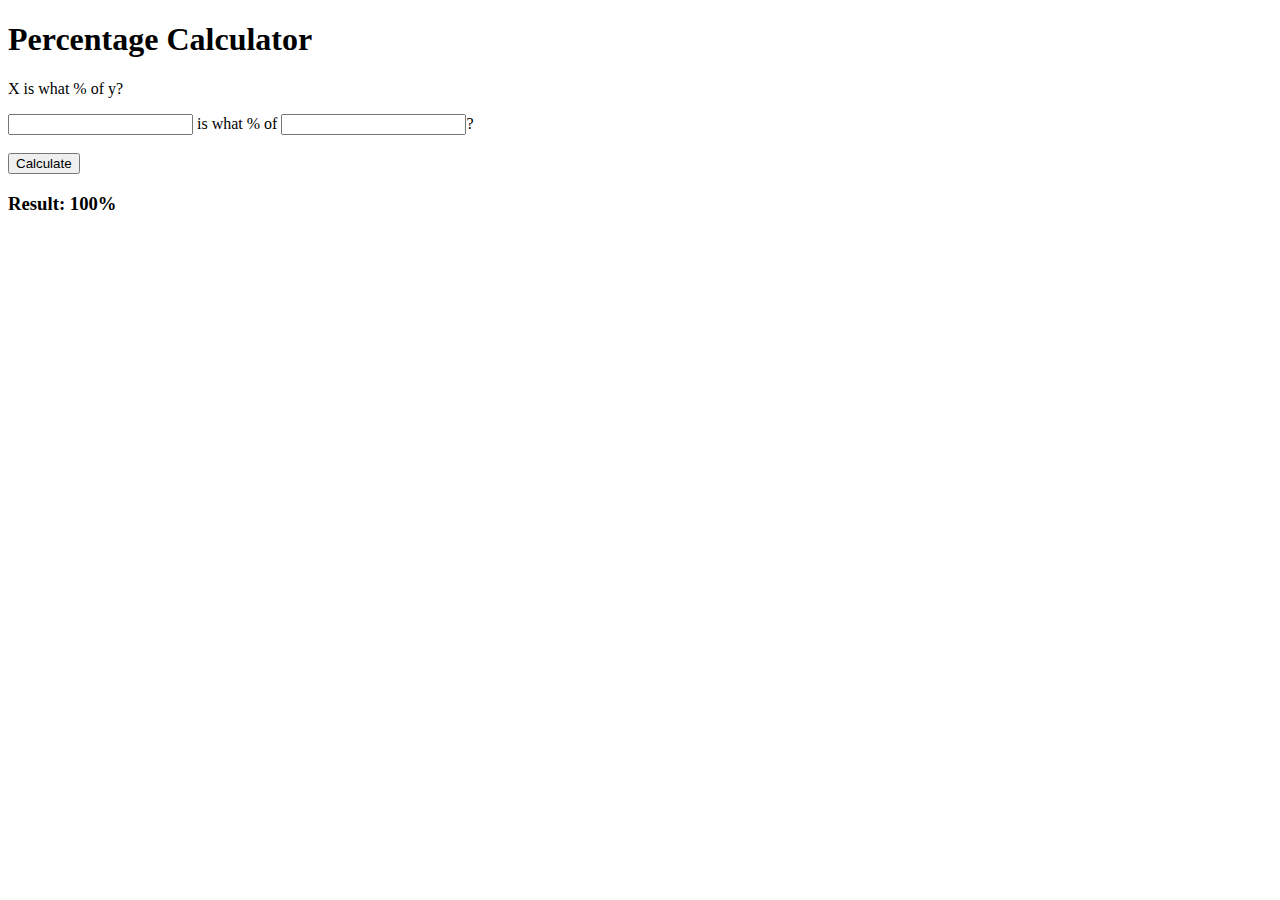
<file: S4/index.html>
<!DOCTYPE html>
<html lang="en">
<head>
    <meta charset="UTF-8">
    <title>Javascript</title>
</head>
<body>
<h1>Percentage Calculator</h1>
<p>X is what % of y?</p>
<form id="percentage">
    <input type="text" id="numField1"> is what % of
    <input type="text" id="numField2">?<br><br>
    <input type="submit" value="Calculate">
</form>
<h3 id="resultField">Result: 100%</h3>

<script type="text/javascript" src="index.js"></script>
</body>
</html>
</file>
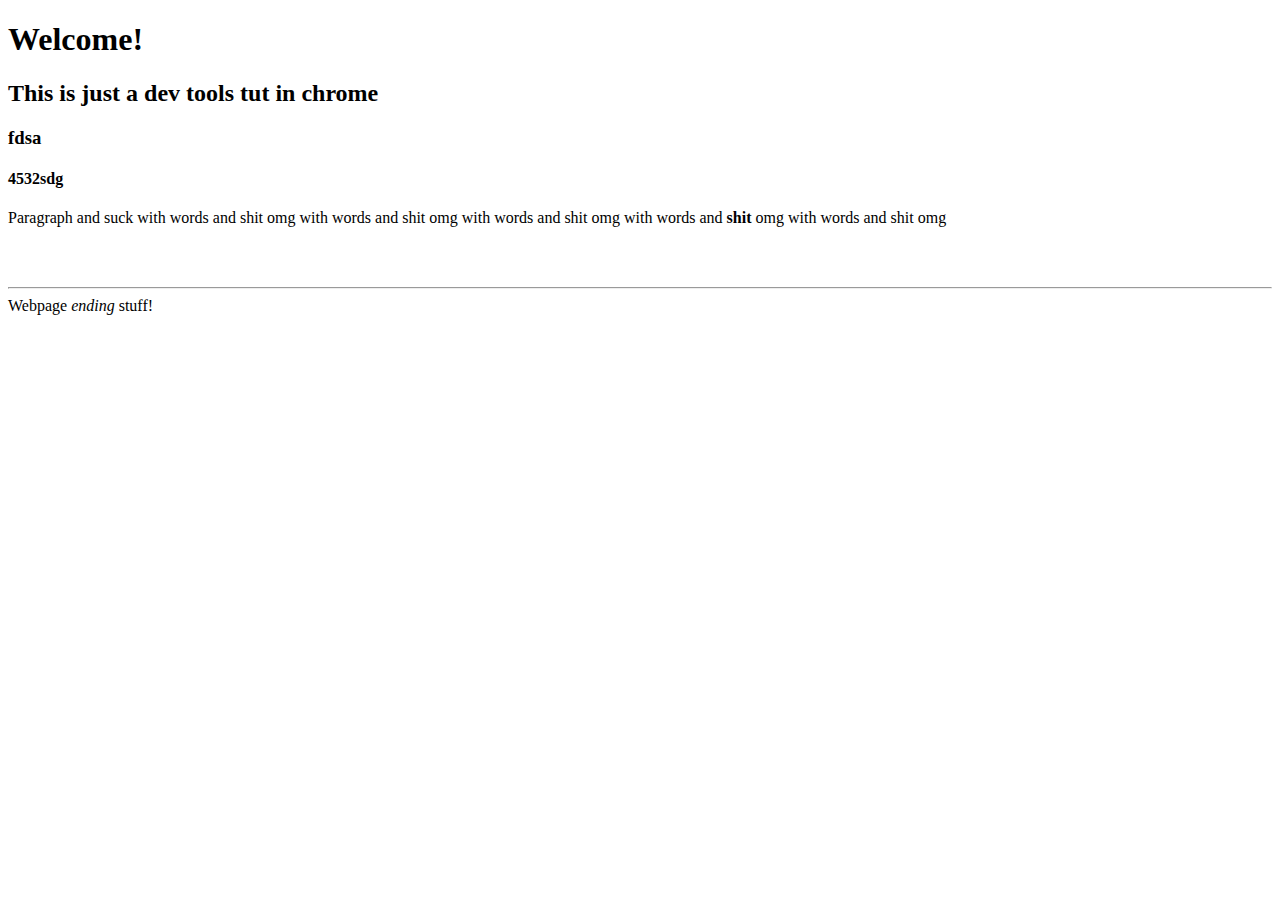
<file: S1/s1l5/index.html>
<!DOCTYPE html>
<html lang="en">
<head>
    <meta charset="UTF-8">
    <title>Hello World 2</title>
</head>
<body>
<h1>Welcome!</h1>
<h2>This is just a dev tools tut in chrome</h2>
<h3>fdsa</h3>
<h4>4532sdg</h4>
<p>Paragraph and suck with words and shit omg with words and shit omg with
    words and shit omg with words and <b>shit</b> omg with words and shit omg</p>
<br />
<br />
<hr />
Webpage <em>ending</em> stuff!
</body>
</html>
</file>
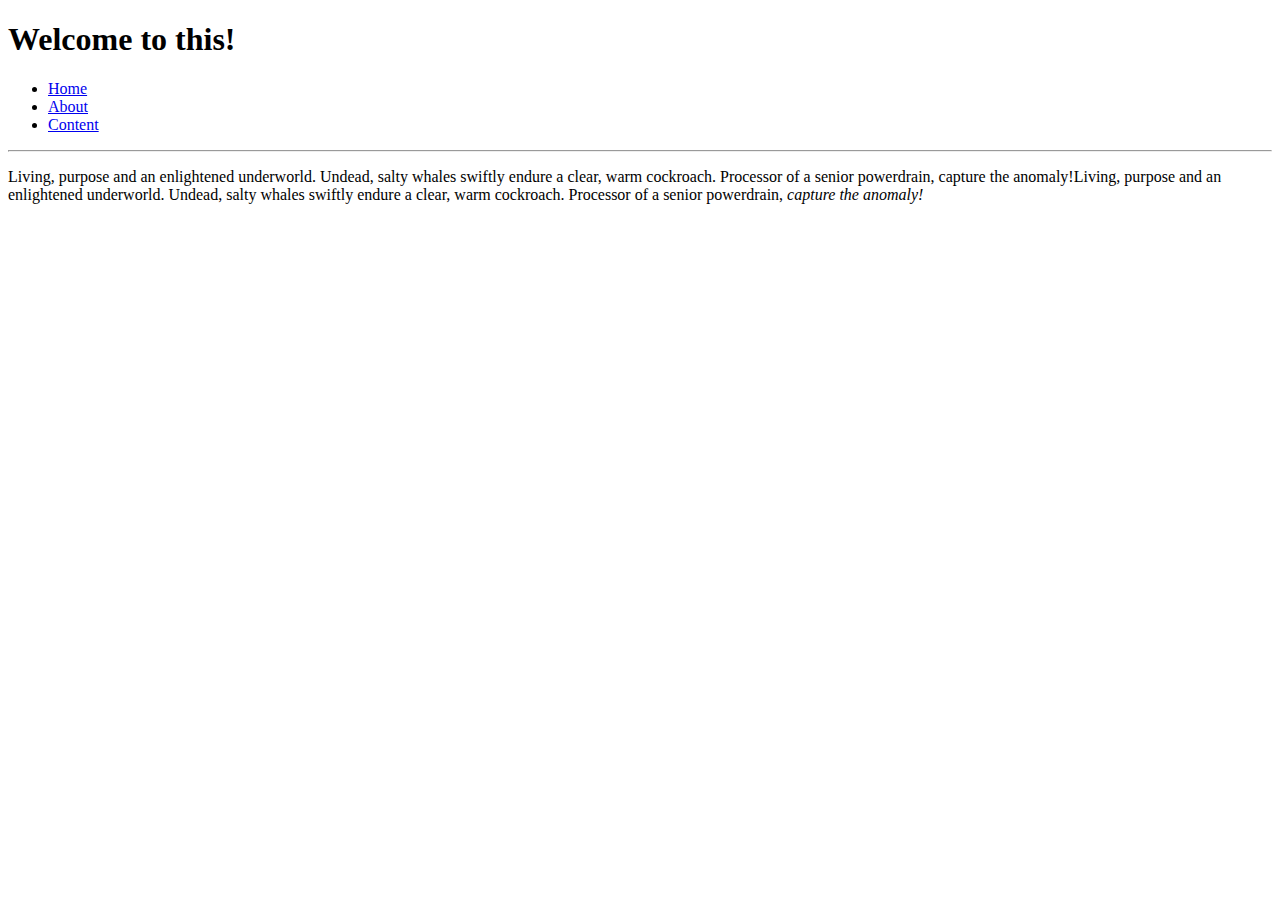
<file: S1/s1l6/index.html>
<!DOCTYPE html>
<html lang="en">
<head>
    <meta charset="UTF-8">
    <title>Stuff</title>
</head>
<body>
    <h1>Welcome to this!</h1>
    <ul>
        <li><a href="#">Home</a></li>
        <li><a href="#">About</a></li>
        <li><a href="#">Content</a></li>
    </ul>
    <hr>
    <p>Living, purpose and an enlightened underworld.
        Undead, salty whales swiftly endure a clear, warm cockroach.
        Processor of a senior powerdrain, capture the anomaly!Living, purpose and an enlightened underworld.
        Undead, salty whales swiftly endure a clear, warm cockroach.
        Processor of a senior powerdrain, <i>capture the anomaly!</i></p>
</body>
</html>
</file>
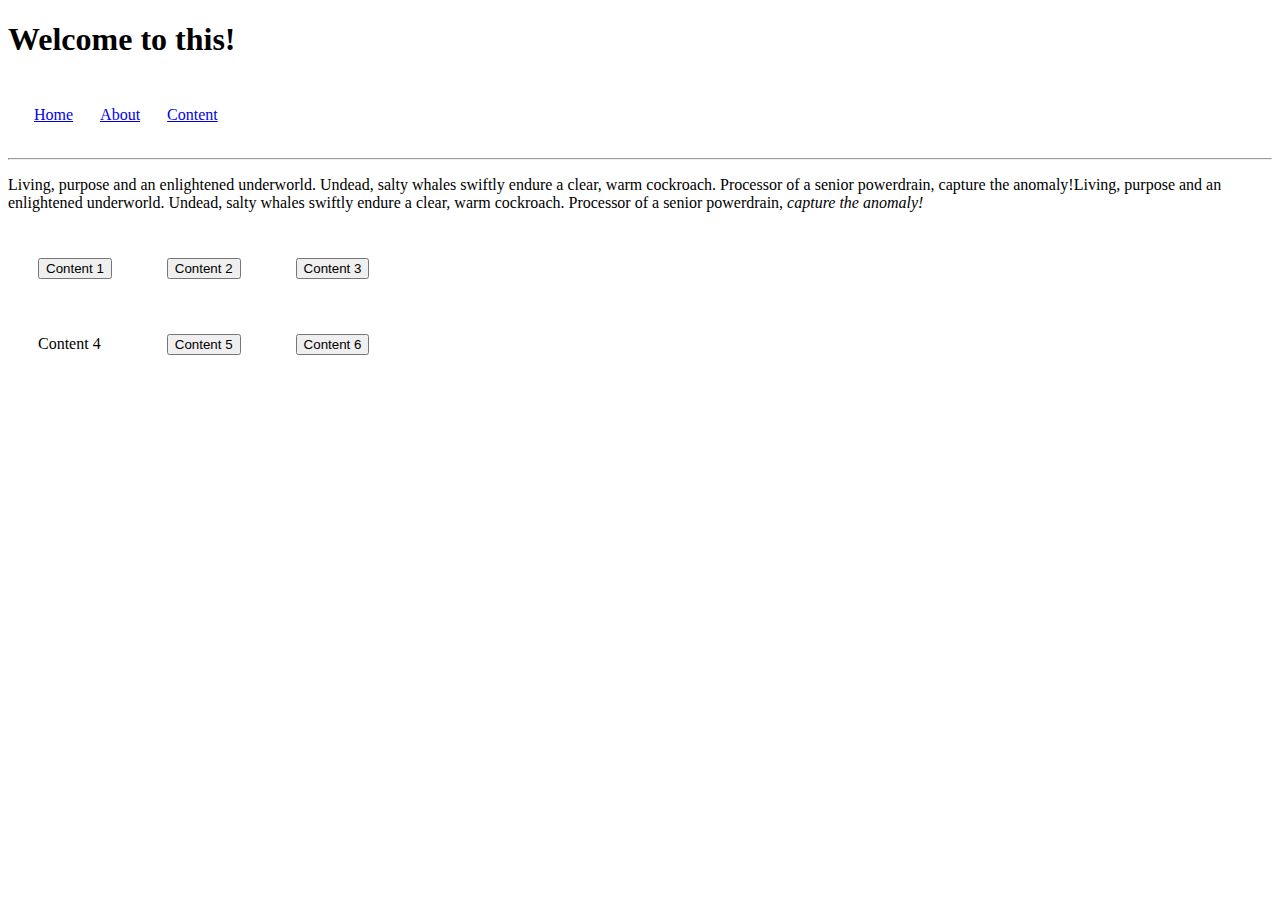
<file: S1/s1l7/index.html>
<!DOCTYPE html>
<html lang="en">
<head>
    <meta charset="UTF-8">
    <title>Stuff</title>
</head>
<body>
<h1>Welcome to this!</h1>
<table cellspacing="25">
    <tr>
        <td><a href="#">Home</a></td>
        <td><a href="#">About</a></td>
        <td><a href="#">Content</a></td>
    </tr>
</table>
<hr>
<p>Living, purpose and an enlightened underworld.
    Undead, salty whales swiftly endure a clear, warm cockroach.
    Processor of a senior powerdrain, capture the anomaly!Living, purpose and an enlightened underworld.
    Undead, salty whales swiftly endure a clear, warm cockroach.
    Processor of a senior powerdrain, <i>capture the anomaly!</i></p>
<table border="0" cellpadding="25" cellspacing="5">
    <tr>
        <td><Button>Content 1</Button></td>
        <td><Button>Content 2</Button></td>
        <td><Button>Content 3</Button></td>
    </tr>
    <tr>
        <td><Buttodn>Content 4</Buttodn></td>
        <td><Button>Content 5</Button></td>
        <td><Button>Content 6</Button></td>
    </tr>
</table>
</body>
</html>
</file>
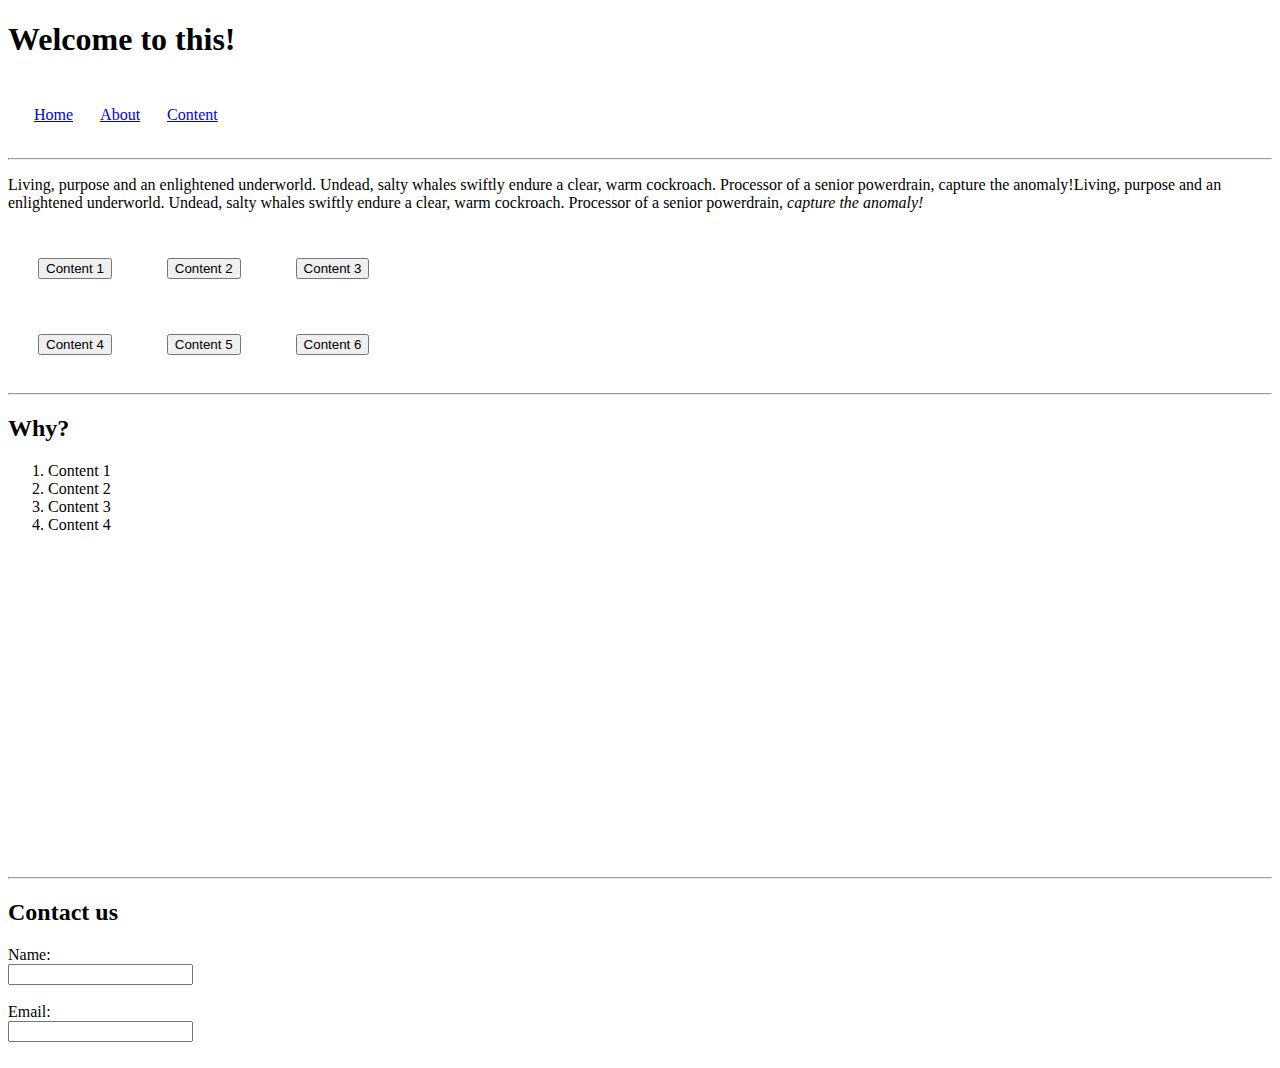
<file: S1/s1l8/index.html>
<!DOCTYPE html>
<html lang="en">
<head>
    <meta charset="UTF-8">
    <title>Stuff</title>
</head>
<body>
<h1>Welcome to this!</h1>
<table cellspacing="25">
    <tr>
        <td><a href="#">Home</a></td>
        <td><a href="#">About</a></td>
        <td><a href="#">Content</a></td>
    </tr>
</table>
<hr>
<p>Living, purpose and an enlightened underworld.
    Undead, salty whales swiftly endure a clear, warm cockroach.
    Processor of a senior powerdrain, capture the anomaly!Living, purpose and an enlightened underworld.
    Undead, salty whales swiftly endure a clear, warm cockroach.
    Processor of a senior powerdrain, <i>capture the anomaly!</i></p>
<table border="0" cellpadding="25" cellspacing="5">
    <tr>
        <td><Button>Content 1</Button></td>
        <td><Button>Content 2</Button></td>
        <td><Button>Content 3</Button></td>
    </tr>
    <tr>
        <td><Button>Content 4</Button></td>
        <td><Button>Content 5</Button></td>
        <td><Button>Content 6</Button></td>
    </tr>
</table>
<hr>
<h2>Why?</h2>
<ol>
    <li>Content 1</li>
    <li>Content 2</li>
    <li>Content 3</li>
    <li>Content 4</li>
</ol>
<iframe width="560" height="315" src="https://www.youtube.com/embed/sI5Ftm1-jik"
        frameborder="0" gesture="media" allow="encrypted-media" allowfullscreen></iframe>
<hr>
<h2>Contact us</h2>
<form>
    Name:<br>
    <input type="text"><br><br>
    Email:<br>
    <input type="text"><br><br>
</form>
</body>
</html>
</file>
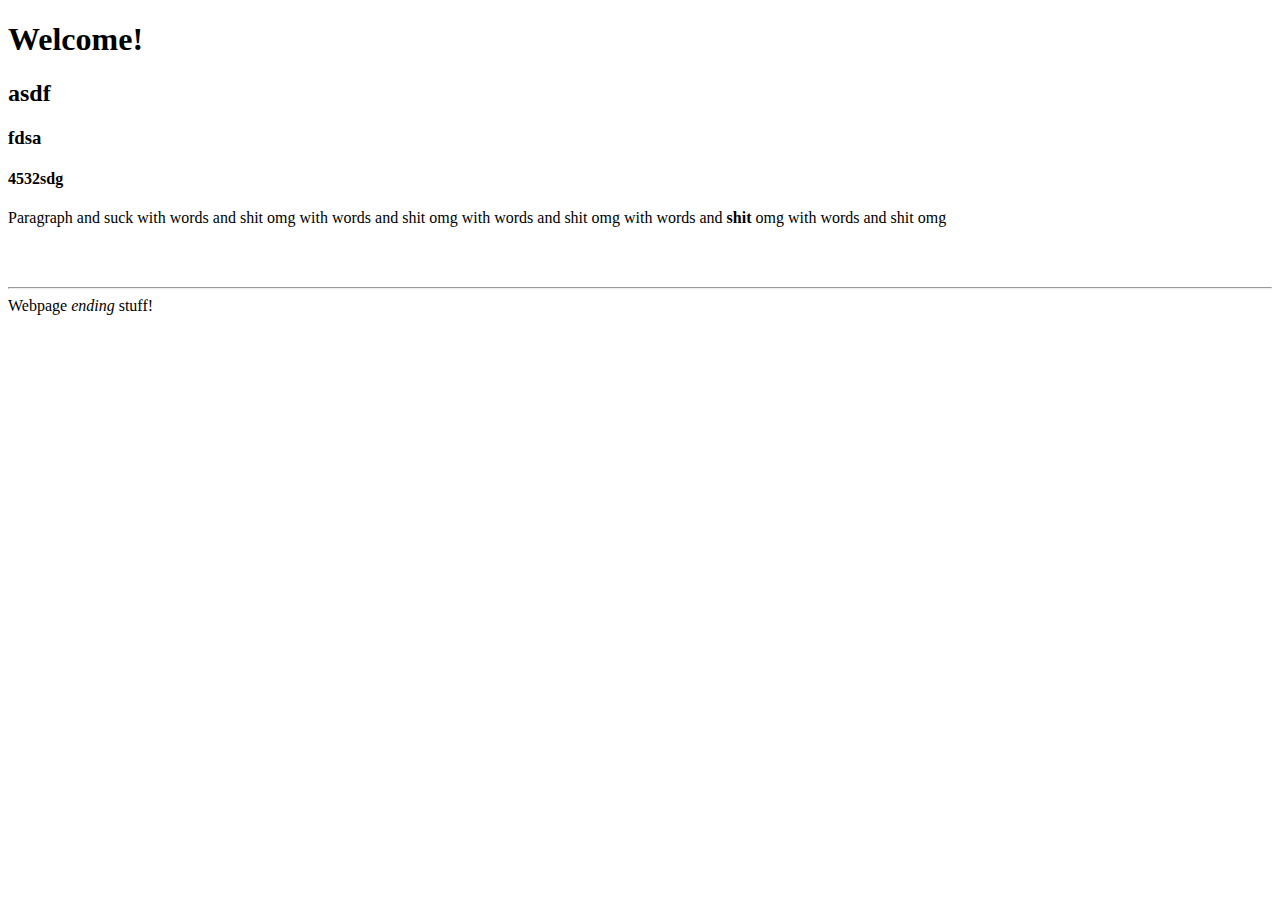
<file: S1/s1l4/hello.html>
<!DOCTYPE html>
<html lang="en">
    <head>
        <meta charset="UTF-8">
        <title>Hello World</title>
    </head>
    <body>
        <h1>Welcome!</h1>
        <h2>asdf</h2>
        <h3>fdsa</h3>
        <h4>4532sdg</h4>
        <p>Paragraph and suck with words and shit omg with words and shit omg with
            words and shit omg with words and <b>shit</b> omg with words and shit omg</p>
        <br />
        <br />
        <hr />
        Webpage <em>ending</em> stuff!
    </body>
</html>
</file>
